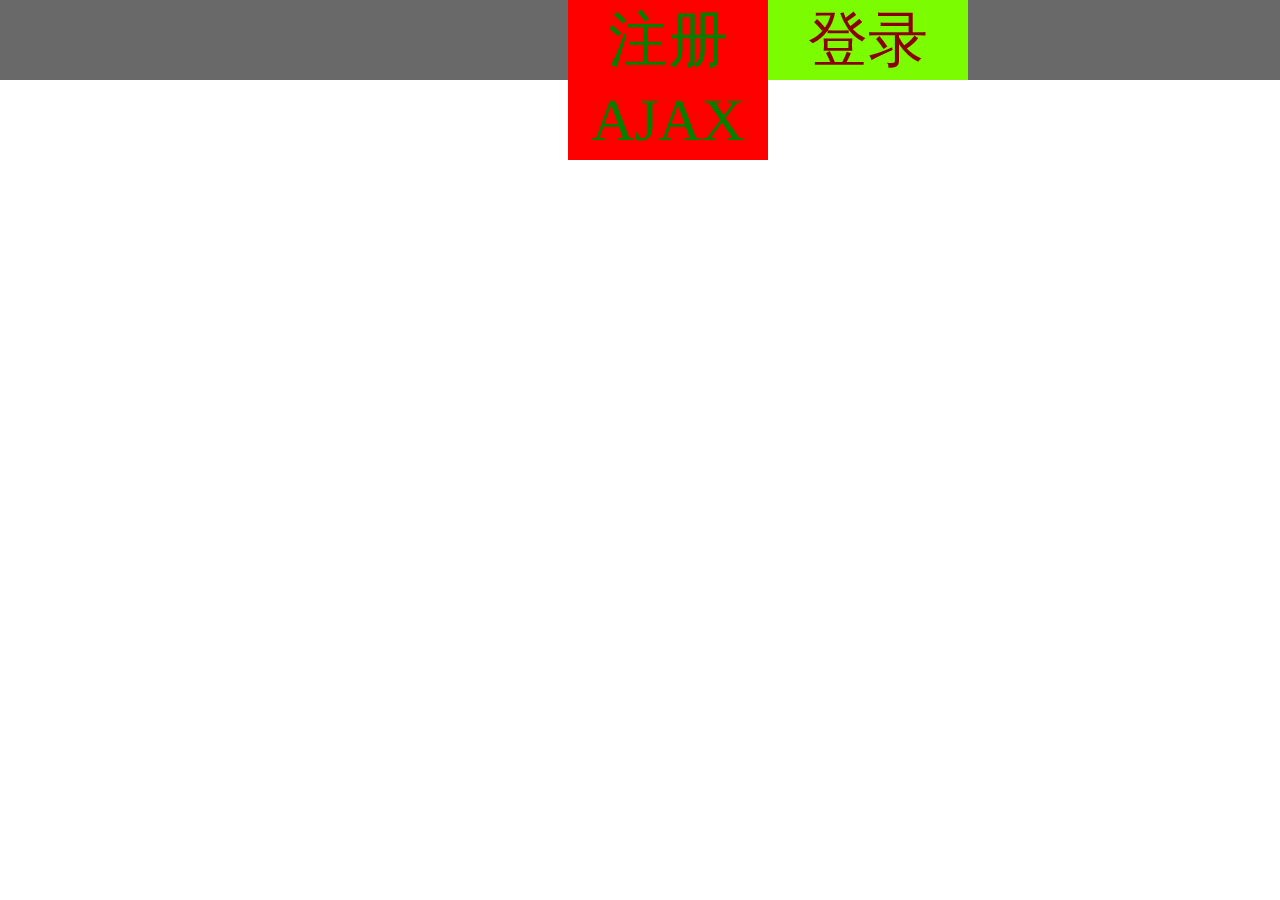
<file: web/index.html>
<!DOCTYPE html>
<html lang="en">
<head>
    <meta charset="UTF-8">
    <link rel="stylesheet" type="text/css" href="css/base.css">
    <title>首页</title>
</head>
<body>
<div class="wall">
    <div class="header">
        <a href="html/registe.html"><div class="link-one"><span>注册</span></div></a>
        <a href="html/login.html"><div class="link-two"><span>登录</span></div></a>
    </div>
    <div class="main">
        <a href="html/ajax.html"><div class="link-one"><span>AJAX</span></div></a>
    </div>
    <div class="bottom">

    </div>
</div>
</body>
</html>
</file>
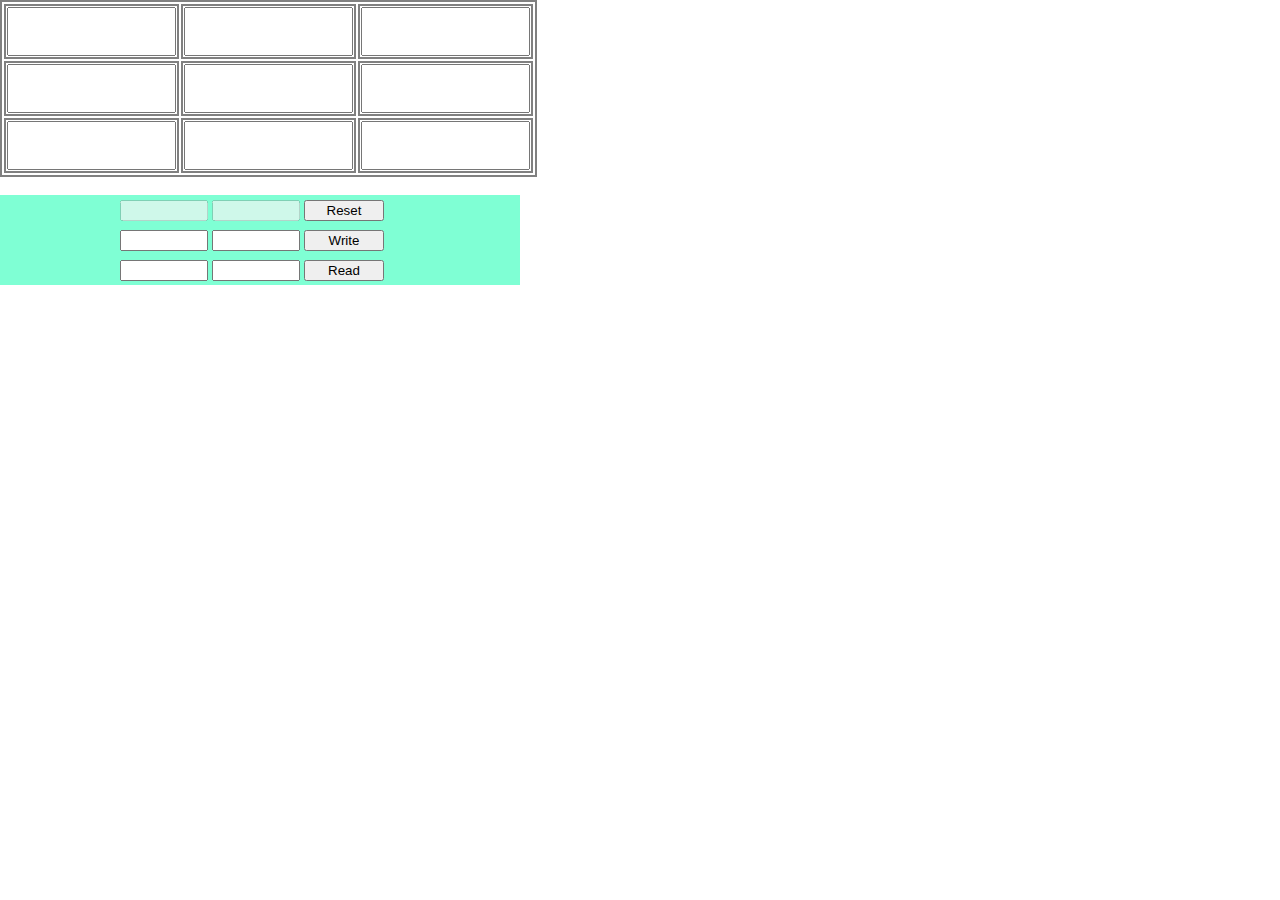
<file: web/html/ajax.html>
<!DOCTYPE html>
<html lang="en">
<head>
    <meta charset="UTF-8">
    <title>这是AJAX的练习Demo，哈哈哈</title>
    <style>
        html, body, .wall {
            width: 100%;
            height: 100%;
            margin: 0;
            border: 0;
            padding: 0;
        }

        .main {
            width: 1000px;
            height: 800px;
        }

        table, table tr, table td {
            border: 2px solid #808080;
        }

        table {
            width: 400px;
            height: 160px;
            text-align: center;
        }

        .table-one input {
            outline: none;
            width: 161px;
            height: 43px;
            text-align: center;
        }

        .butts {
            width: 520px;
            height: 90px;
            background-color: aquamarine;
        }

        .butts div {
            height: 30px;
            margin: auto 120px;
            line-height: 30px;
        }

        .butts div input {
            text-align: center;
            width: 80px;
        }
    </style>
</head>
<body>
<div class="wall">
    <div class="main">
        <div class="form">
            <table class="table-one">
                <tr>
                    <td><input type="text" id="tr1-td1" value=""></td>
                    <td><input type="text" id="tr1-td2" value=""></td>
                    <td><input type="text" id="tr1-td3" value=""></td>
                </tr>
                <tr>
                    <td><input type="text" id="tr2-td1" value=""></td>
                    <td><input type="text" id="tr2-td2" value=""></td>
                    <td><input type="text" id="tr2-td3" value=""></td>
                </tr>
                <tr>
                    <td><input type="text" id="tr3-td1" value=""></td>
                    <td><input type="text" id="tr3-td2" value=""></td>
                    <td><input type="text" id="tr3-td3" value=""></td>
                </tr>
            </table>
            <br>
            <div class="butts">
                <div>
                    <input type="text" id="reset-none-one" value="" disabled>
                    <input type="text" id="reset-none-two" value="" disabled>
                    <input type="button" value="Reset" onclick="resetData();">
                </div>
                <div>
                    <input type="text" id="write-attr-begin" value="">
                    <input type="text" id="write-attr-end" value="">
                    <input type="button" value="Write" onclick="writeData();">
                </div>
                <div>
                    <input type="text" id="read-attr-begin" value="">
                    <input type="text" id="read-attr-end" value="">
                    <input type="button" value="Read" onclick="readData();">
                </div>
            </div>
            <div id="info-box"></div>
        </div>
    </div>
</div>
<script>
    var eleIds = ["tr1-td1", "tr1-td2", "tr1-td3",
        "tr2-td1", "tr2-td2", "tr2-td3",
        "tr3-td1", "tr3-td2", "tr3-td3"];

    function getFormDatas() {
        var datas = [];
        for (var i = 0; i < eleIds.length; i++) {
            var temp = document.getElementById(eleIds[i]).value;
            if (temp != null) {
                datas.push(temp);
            } else {
                datas.push("");
            }
        }
        return datas;
    }

    function setToDatas(cuDatas) {
        for (var i = 0; i < eleIds.length; i++) {
            var cuData = cuDatas[i];
            if (cuData != null) {
                document.getElementById(eleIds[i]).value = cuData;
            } else {

                document.getElementById(eleIds[i]).value = "";
            }
        }
    }

    function writeData() {
        var datas = getFormDatas().toString();
        var datastr = "datas=" + datas;
        var xmlhttp = new XMLHttpRequest();
        var url = "/register/write";
        xmlhttp.onreadystatechange = function() {
            if (xmlhttp.readyState === 4 && xmlhttp.status === 200) {
                document.getElementById("info-box").innerHTML = "<h5>写入成功！</h5>";
            } else {
                document.getElementById("info-box").innerHTML = "<h5>写入失败！</h5>";
            }
        };
        xmlhttp.open("post", url);
        xmlhttp.setRequestHeader("content-type", "application/x-www-form-urlencoded;charset=UTF-8");
        xmlhttp.send(datastr);
    }

    function readData() {
        var xmlhttp = new XMLHttpRequest();
        var url = "/register/read";
        var datas;
        var beginOfReadRange = document.getElementById("read-attr-begin").value;
        var endOfReadRange = document.getElementById("read-attr-end").value;
        xmlhttp.onreadystatechange = function() {
            if (xmlhttp.readyState === 4 && xmlhttp.status === 200) {
                datas = xmlhttp.responseText.split(", ");
                setToDatas(datas);
                document.getElementById("info-box").innerHTML = "<h5>读取成功！</h5>";
            } else {
                document.getElementById("info-box").innerHTML = "<h5>读取失败！</h5>";
            }
        };
        xmlhttp.open("post", url);
        xmlhttp.setRequestHeader("content-type", "application/x-www-form-urlencoded;charset=UTF-8");
        xmlhttp.send("beginOfReadRange=" + beginOfReadRange + "&endOfReadRange=" + endOfReadRange);
    }

    function resetData() {
        for (var i = 0; i < eleIds.length; i++) {
            document.getElementById(eleIds[i]).value = "";
        }
    }
</script>
</body>
</html>
</file>
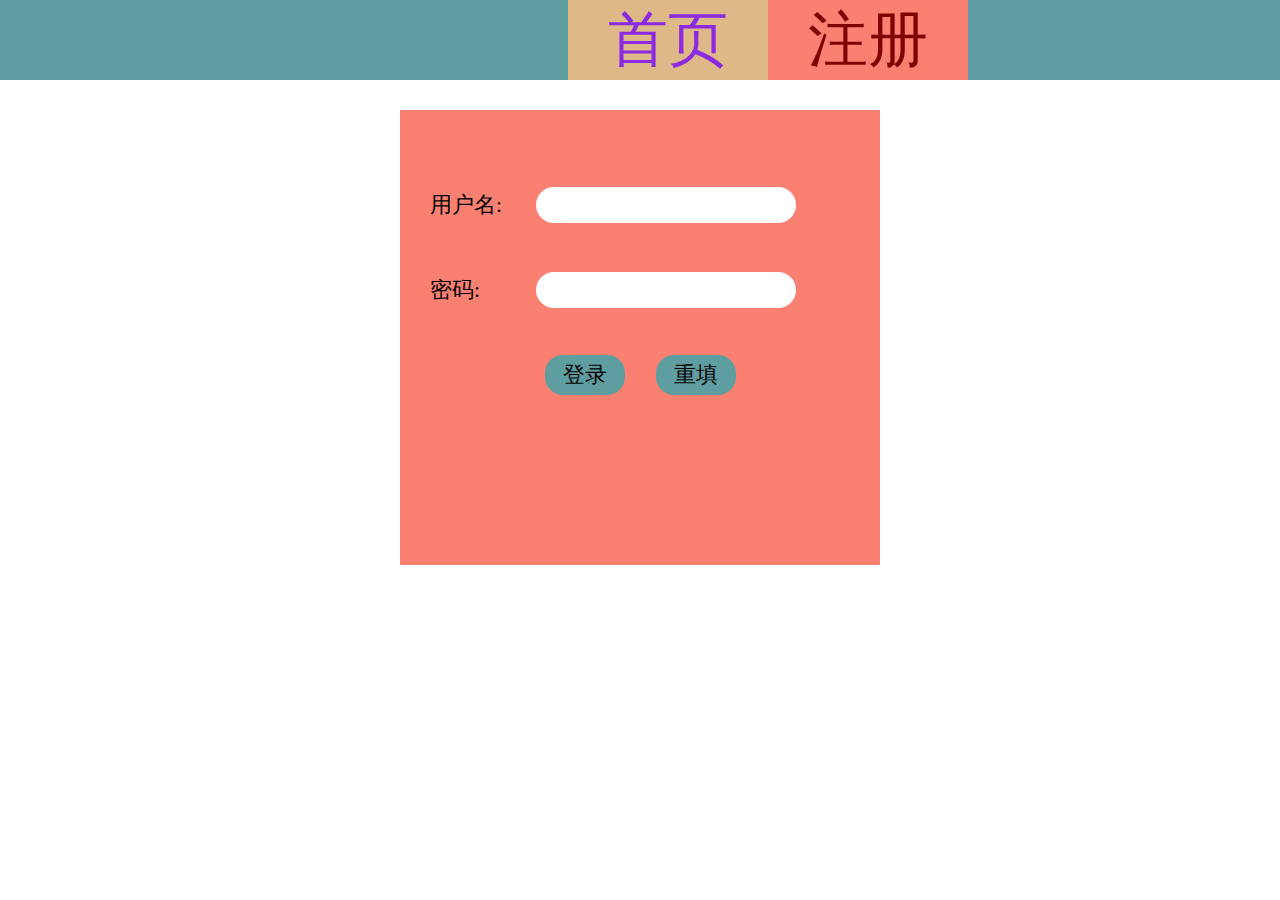
<file: web/html/login.html>
<!DOCTYPE html>
<html lang="en">
<head>
    <meta charset="UTF-8">
    <link rel="stylesheet" type="text/css" href="../css/base.css">
    <link rel="stylesheet" type="text/css" href="../css/login.css">
    <title>登录界面</title>
</head>
<body>
<div calss="wall">
    <div class="header">
        <a href="../index.html"><div class="link-one"><span>首页</span></div></a>
        <a href="registe.html"><div class="link-two"><span>注册</span></div></a>
    </div>
    <div clss="main">
        <div class="reg-box">
            <form action="" method="post">
                <div class="item-interval"></div>
                <div class="reg-item">
                    <label for="username"><span class="item-title">用户名: </span></label>
                    <input type="text" id="username" name="username">
                </div>
                <div class="reg-item">
                    <label for="password"><span class="item-title">密码: </span></label>
                    <input type="password" id="password" name="password">
                </div>
                <div class="reg-item butt">
                    <input type="submit" value="登录">
                    <div class="butt-interval"></div>
                    <input type="reset" value="重填">
                </div>
            </form>
        </div>
    </div>
    <div class="bottom">
    </div>
</div>
<script>
</script>
</body>
</html>
</file>
<file: web/css/base.css>
* {
    margin: 0;
    border: 0;
    padding: 0;
}

html, body, .wall {
    width: 100%;
    height: 100%;
}

.header {
    width: 100%;
    height: 80px;
    background-color: dimgrey;
}

.link-one {
    position: absolute;
    width: 200px;
    height: 80px;
    margin-left: 568px;
    background-color: red;
    text-align: center;
    font-size: 60px;
    line-height: 80px;
    color: green;
}

.link-two {
    position: absolute;
    width: 200px;
    height: 80px;
    margin-left: 768px;
    background-color: lawngreen;
    text-align: center;
    font-size: 60px;
    line-height: 80px;
    color: darkred;
}
</file>
<file: web/css/login.css>
.header {
    background-color: cadetblue;
}

.link-one {
    background-color: burlywood;
    color: blueviolet;
}

.link-two {
    background-color: salmon;
    color: maroon;
}

.reg-box {
    width: 480px;
    height: 455px;
    margin: 30px auto;
    background-color: salmon;
    color: #000;
    font-size: 22px;
    font-family: "楷体";
}

.item-interval {
    height: 40px;
}

.reg-item {
    width: 420px;
    height: 45px;
    margin: 0 auto;
    padding: 20px 0 20px;
    /*background-color: blueviolet;*/
    line-height: 70px;
}

.item-title {
    display: inline-block;
    width: 100px;
}

.reg-item>input {
    width: 260px;
    height: 36px;
    border: 2px lightsteelblue;
    -webkit-border-radius: 18px;
    -moz-border-radius: 18px;
    border-radius: 18px;
    font-size: 22px;
    text-align: center;
    outline: none;
}

.butt {
    text-align: center;
}

.butt>input {
    width: 80px;
    height: 40px;
    margin: 0 auto;
    background-color: cadetblue;
}

.butt>input:hover {
    background-color: maroon;
}

.butt-interval {
    display: inline-block;
    width: 20px;
}
</file>
